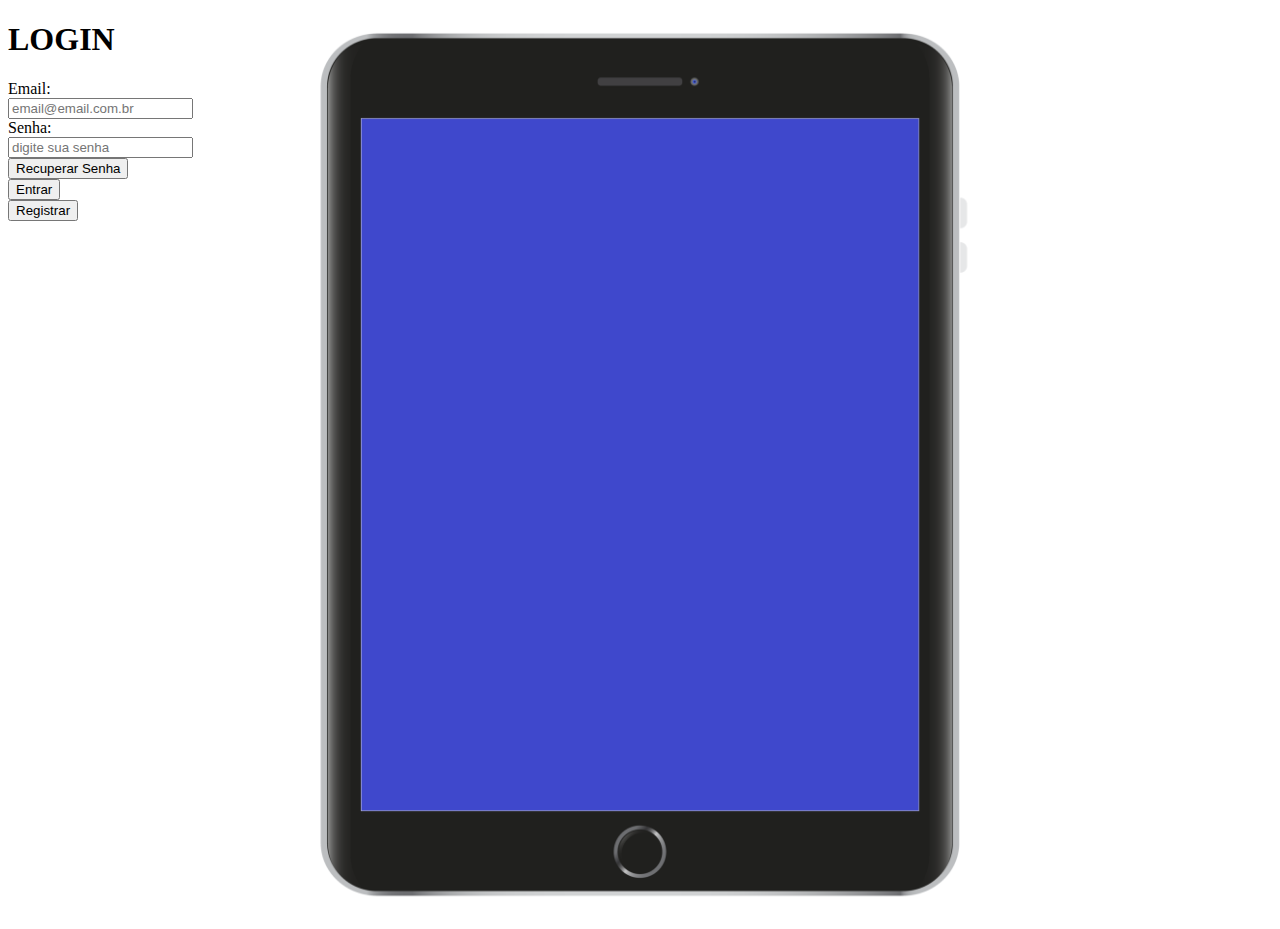
<file: index.html>
<!DOCTYPE html>
<html lang="pt-BR">
<head>
    <!--Informações para o Navegador-->
	<meta charset="UTF-8">
    <meta http-equiv="X-UA-Compatible" content="IE=edge">
    <!--Passa informações ao Navegador 1 - para não ficar dando zoon, 2 - largura será a mesma do dispositivo, 3 - Já inicia visualização em 100%  -->
    <meta name="viewport" content="user-scalable=no, width=device-width, initial-scale=1.0">
    <meta name="description" content="Programador Front-End, Senai.">
    <meta name="keywords" content="HTML, CSS, JavaScript, Senai">
    <meta name="author" content="Hilton Elias"> 
    <!--Titulo do Site-->
    <title>SENAI FINANCE</title>
    <link rel="stylesheet" href="style.css">
</head>
<body>
    <h1>LOGIN</h1>


    <form>
        <div class="campo">
            <div><label>Email:</label></div>
            <div><input type="email" placeholder="email@email.com.br"></div>

            <div><label>Senha:</label></div>
            <input type="password" placeholder="digite sua senha">
        </div>

        <div>
            <button type="button" onclick="alert('teste')">Recuperar Senha</button>
        </div>

        <div>
            <button>Entrar</button>
        </div>

        <div>
            <button>Registrar</button>
        </div>
    </form>


</body>
</html>
</file>
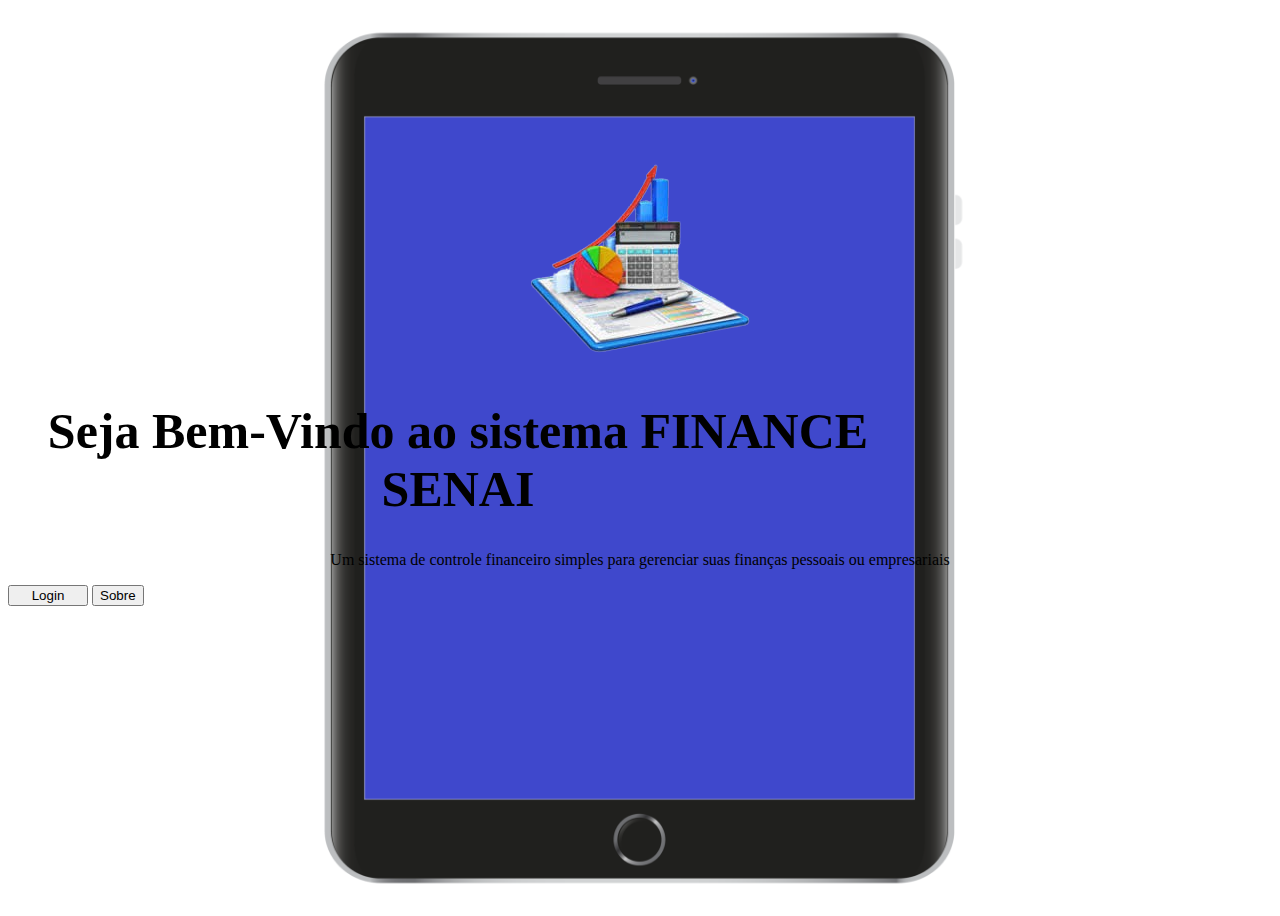
<file: inicio.html>
<!DOCTYPE html>
<html lang="en">
<head>
    <meta charset="UTF-8">
    <meta name="viewport" content="width=device-width, initial-scale=1.0">
    <title>SENAI FINANCE</title>
    <!--<link rel="stylesheet" href="resp.inicio.css">-->
    <link rel="stylesheet" href="style.css">
</head>
<body>
    <div class="area">
            <div><img class="finance-logo" src="finances.png" alt=""></div>

            <div class="texto"><h1 class="texto">Seja Bem-Vindo ao sistema FINANCE SENAI</h1></div>
            <p class="paragrafo">Um sistema de controle financeiro simples para gerenciar suas finanças pessoais ou empresariais</p>
    </div>
        <button class="botao-login" type="button">Login</button>
        <button class="botao-sobre" type="button">Sobre</button>


</body>
</html>
</file>
<file: style.css>
.finance-logo {
    padding-top: 150px;
}

.area {
    display: inline;
    text-align: center;
}
.texto {
    font-size: 50px;
    width: 900px;
}

.botao-login {
    width: 80px;
}

body {
    background-image: url(tablet1.png);
    height: 100vh;
    display: block;
    background-position: center;
    background-size: contain;
    background-repeat: no-repeat;
}
</file>
<file: resp.inicio.css>
@media(320px <= width <= 425px) {
body {
    background-image: url(tablet1.png);
    height: 100vh;
    display: flex;
    background-position: center;
    background-size: contain;
    background-repeat: no-repeat;
    align-items: center;
}

}
</file>
